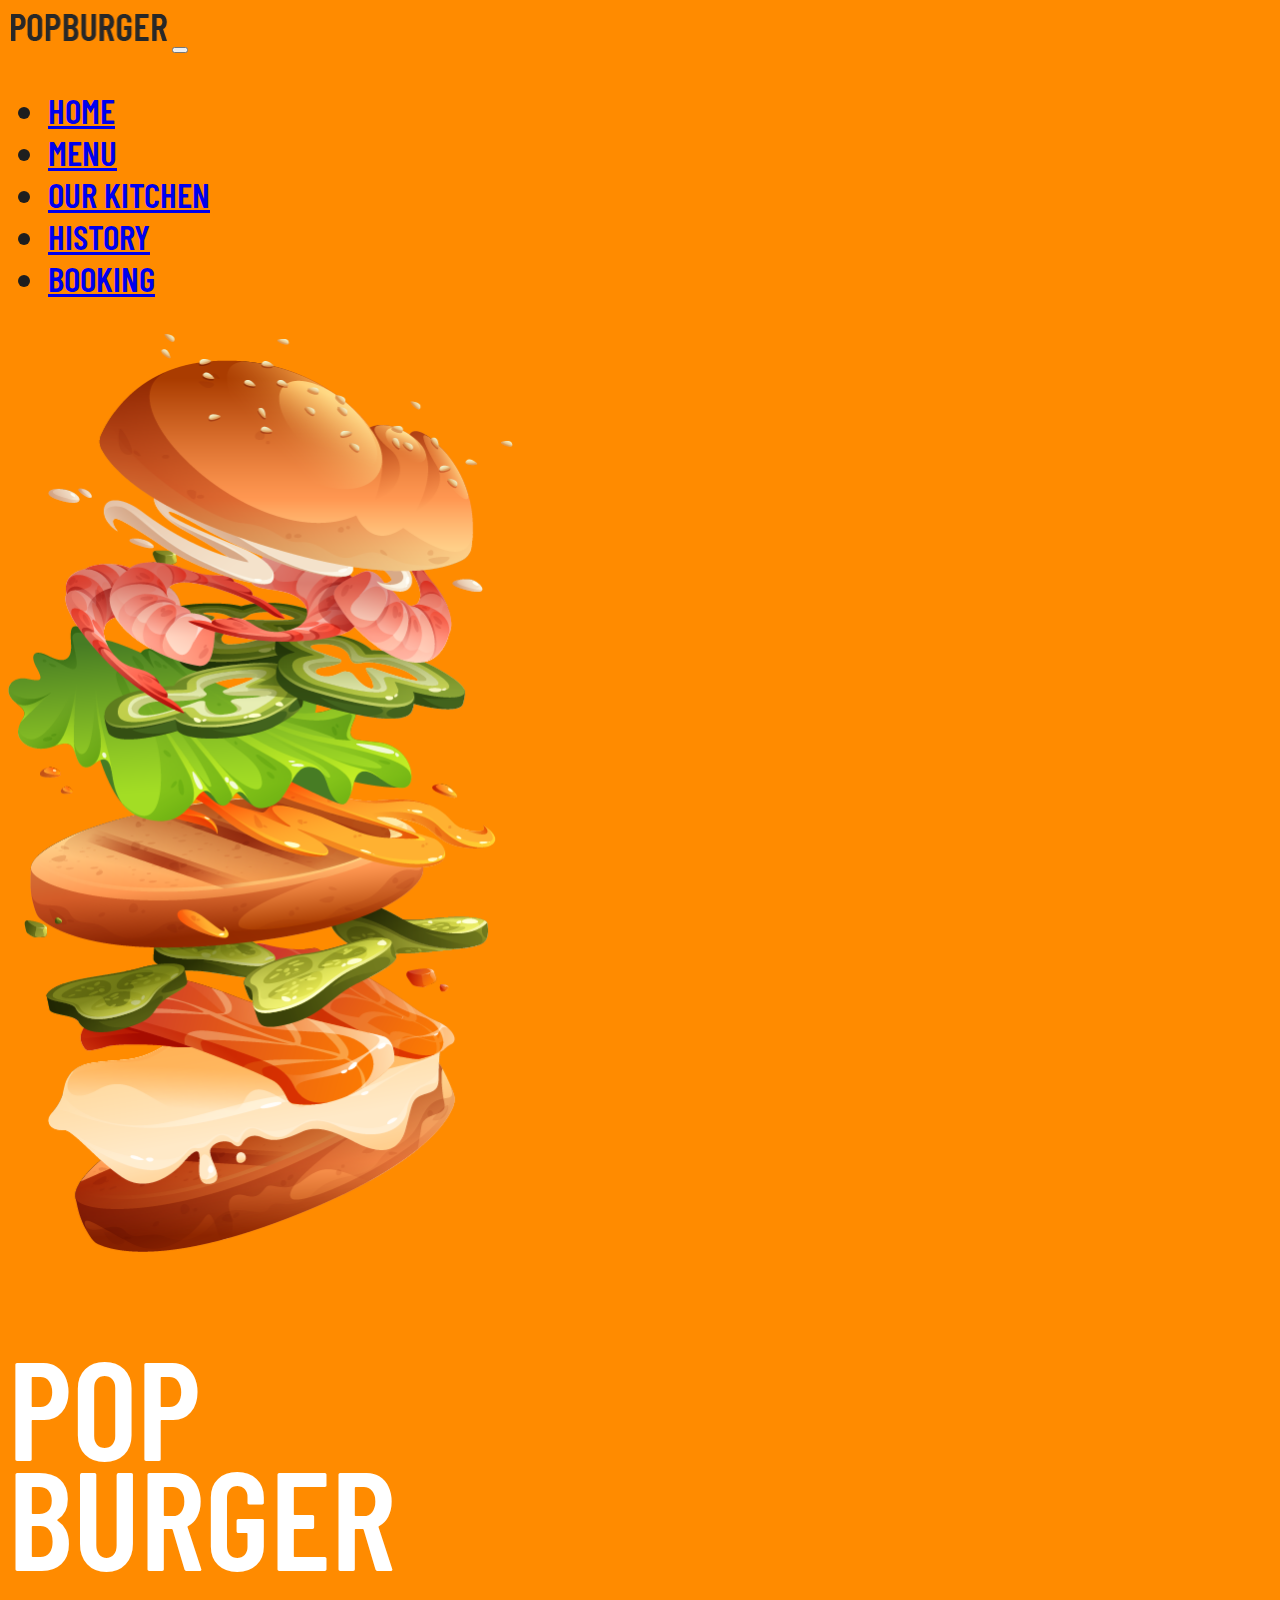
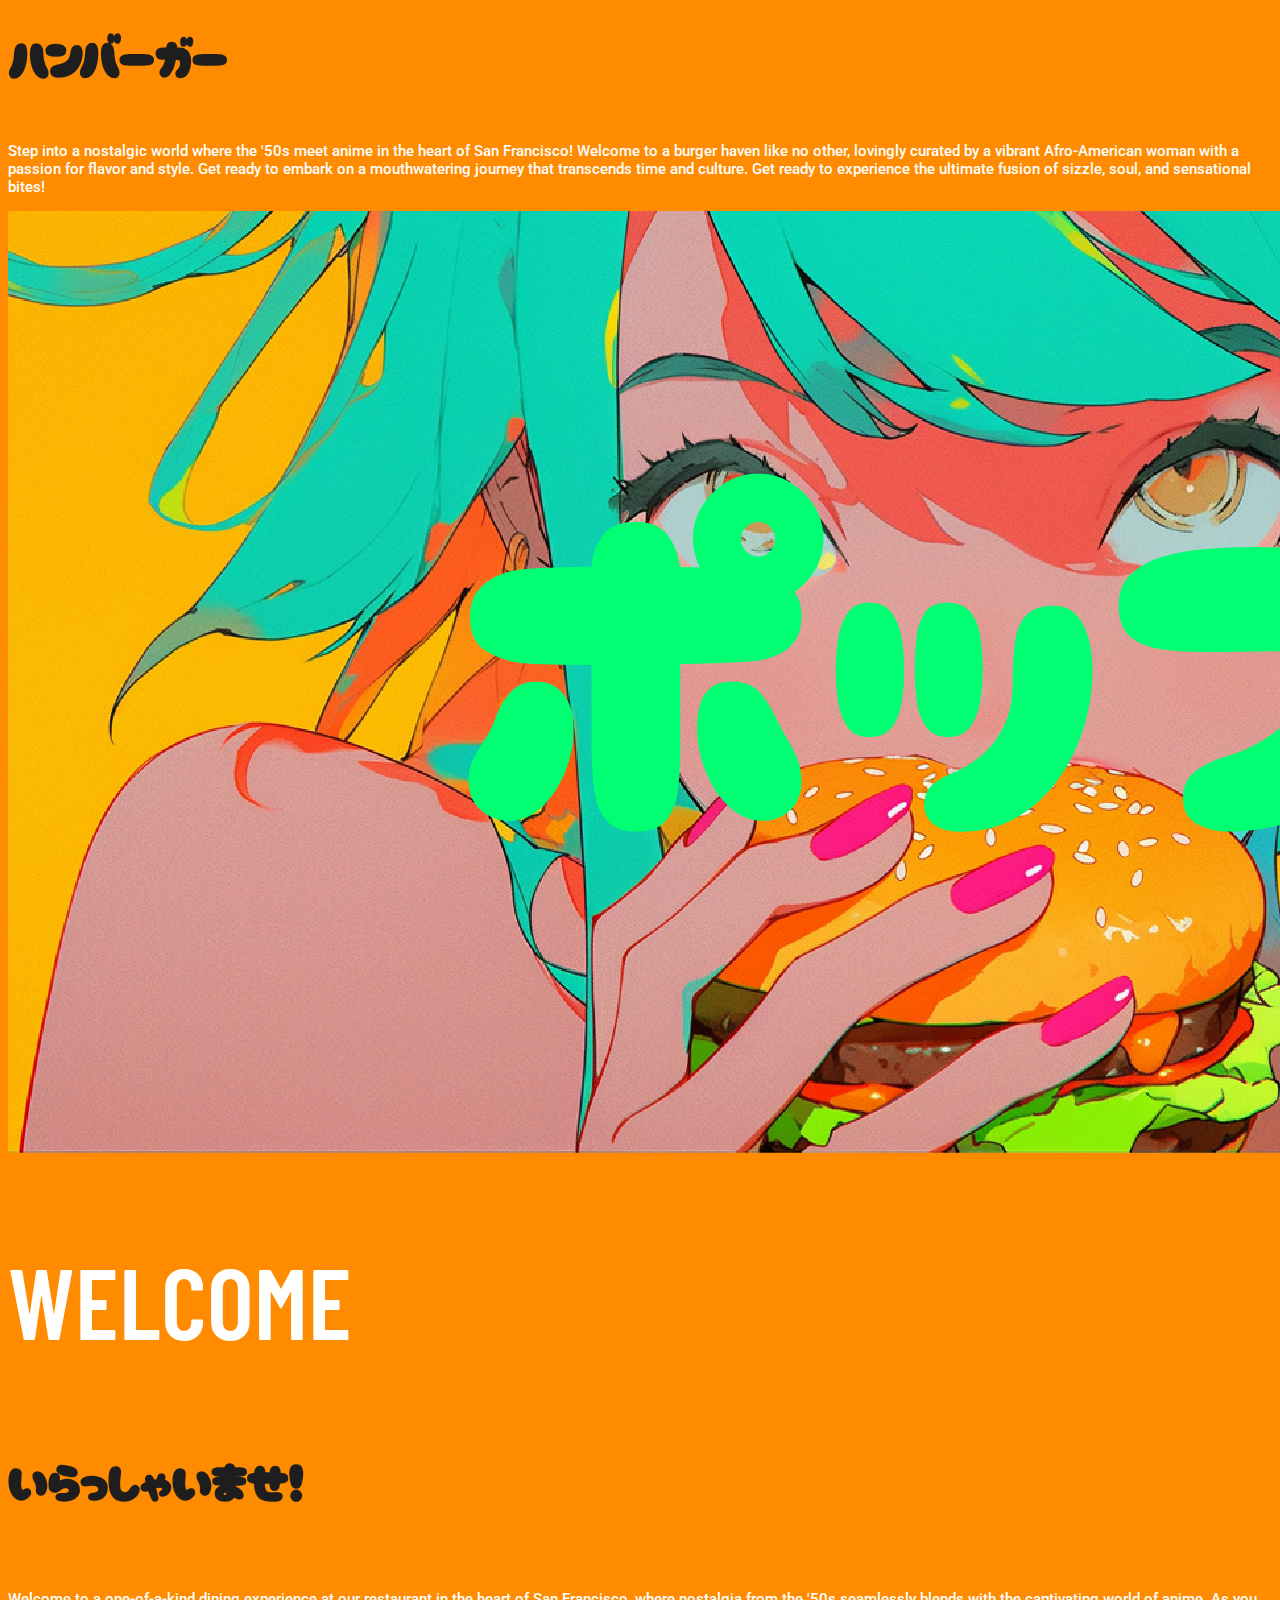
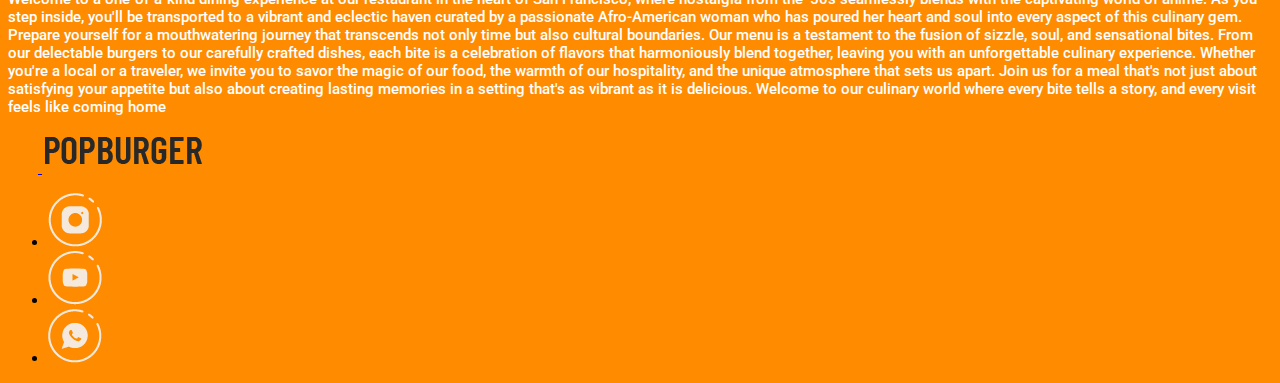
<file: index.html>
<!DOCTYPE html>
<html lang="en">
<head>
    <meta charset="UTF-8">
    <meta name="viewport" content="width=device-width, initial-scale=1.0">
    <title>POPBURGER</title>
    
    <!-- Link a CSS Bootstrap -->
    <link href="https://cdn.jsdelivr.net/npm/bootstrap@5.3.1/dist/css/bootstrap.min.css" rel="stylesheet" integrity="sha384-4bw+/aepP/YC94hEpVNVgiZdgIC5+VKNBQNGCHeKRQN+PtmoHDEXuppvnDJzQIu9" crossorigin="anonymous">
    
    <!-- Mi CSS -->
    <link rel="stylesheet" href="css/style.css">

    <!-- Meta Description -->
    <meta name="description" content="Welcome to the best burger restaurant experience ever with a touch of the fifties and japanese pop-culture">

    <!-- Meta Keywords, no se utilizan actualmente -->
    <meta name="keywords" content="burger, San Francisco, pop">


</head>
<body class="container-fluid">

    <!-- NavBar empieza aca -->
    <header class="navbar navbar-expand-lg">
        <div class="container-fluid ">
          <a class="navbar-brand" href="index.html"><img class="logo" src="img/logo.png" alt="Popburger logo"></a>

          <button class="navbar-toggler" type="button" data-bs-toggle="collapse" data-bs-target="#navbarNav" aria-controls="navbarNav" aria-expanded="false" aria-label="Toggle navigation">
            <span class="navbar-toggler-icon"></span>
          </button>

          <nav class="collapse navbar-collapse " id="navbarNav">
            <ul class="navbar-nav ms-auto fonts">
              <li class="nav-item">
                <a class="nav-link" aria-current="page" href="index.html">Home</a>
              </li>
              <li class="nav-item">
                <a class="nav-link" href="pages/menu.html">Menu</a>
              </li>
              <li class="nav-item">
                <a class="nav-link" href="pages/ourkitchen.html">Our Kitchen</a>
              </li>
              <li class="nav-item">
                <a class="nav-link" href="pages/history.html">History</a>
              </li>
              <li class="nav-item">
                <a class="nav-link" href="pages/booking.html">Booking</a>
              </li>
            </ul>
        </nav>
        </div>
    </header>
    <!-- NavBar termina aca -->

    <!-- Empieza el Hero -->
    <div class="b-example-divider"></div>
    <div class="container col-xxl-8 px-4 py-5">
      <div class="row flex-lg-row-reverse align-items-center g-5 py-5">
        <div class="col-10 col-sm-8 col-lg-6">
          <img src="img/burg.png" class="d-block mx-lg-auto img-fluid" alt="Illustration of a burger falling and displaying its ingredients as it comes apart" height="918" loading="lazy">
        </div>
        <div class="col-lg-6">
          <h1>POP<br>BURGER</h1>
          <h3>ハンバーガー</h3>
          <p>Step into a nostalgic world where the '50s meet anime in the heart of San Francisco! Welcome to a burger haven like no other, lovingly curated by a vibrant Afro-American woman with a passion for flavor and style. Get ready to embark on a mouthwatering journey that transcends time and culture. Get ready to experience the ultimate fusion of sizzle, soul, and sensational bites!</p>
          
        </div>
      </div>
    </div>
    <!-- Termina el hero -->

    <!-- Empieza Imagen decorativa -->
    <img src="img/hero.png" class="img-fluid w-100 mx-0 px-0" alt="Image of an anime-style girl eating a burger with the word 'pop' overlaid in Japanese">
    <!-- Termina Imagen decorativa -->

    <!-- Empieza Bienvenidos -->
    <div class="welcome row d-flex justify-content-center">
        <div class="col-xl-3 col-md-6 col-sm-12">
            <h2>Welcome</h2>
            <h3>いらっしゃいませ!</h3>
        </div>

        <div class="col-xl-5 col-md-6 col-sm-12">
            <p class="welcomeP">Welcome to a one-of-a-kind dining experience at our restaurant in the heart of San Francisco, where nostalgia from the '50s seamlessly blends with the captivating world of anime. As you step inside, you'll be transported to a vibrant and eclectic haven curated by a passionate Afro-American woman who has poured her heart and soul into every aspect of this culinary gem.              Prepare yourself for a mouthwatering journey that transcends not only time but also cultural boundaries. Our menu is a testament to the fusion of sizzle, soul, and sensational bites. From our delectable burgers to our carefully crafted dishes, each bite is a celebration of flavors that harmoniously blend together, leaving you with an unforgettable culinary experience.        
            Whether you're a local or a traveler, we invite you to savor the magic of our food, the warmth of our hospitality, and the unique atmosphere that sets us apart. Join us for a meal that's not just about satisfying your appetite but also about creating lasting memories in a setting that's as vibrant as it is delicious. Welcome to our culinary world where every bite tells a story, and every visit feels like coming home</p>
        </div>
    </div>


    <!-- Termina Bienvenidos -->

    <!-- Empieza Footer -->
    <div class="footer">
        <footer class="d-flex flex-wrap justify-content-between align-items-center py-3 my-4">
          <div class="col-md-4 d-flex align-items-center">
            <a href="/" class="mb-3 me-2 mb-md-0 text-body-secondary text-decoration-none lh-1">
              <svg class="bi" width="30" height="24"><use xlink:href="#bootstrap"/></svg>
            </a>
            <span class="mb-3 mb-md-0 text-body-secondary"><img src="img/logo.png" alt="Popburger logo"></span>
          </div>
      
          <ul class="nav col-md-4 justify-content-end list-unstyled d-flex">

            <li class="ms-3"><a href="https://www.instagram.com/"><img src="img/igicon.png" alt="Instagram icon"></a></li>

            <li class="ms-3"><a href="https://www.youtube.com/?hl=Es-419"><img src="img/yticon.png" alt="YouTube icon"></a></li>

            <li class="ms-3"><a href="https://www.whatsapp.com/?lang=es_LA"><img src="img/waicon.png" alt="Whatsapp icon"></a></li>



          </ul>
        </footer>
      </div>
    <!-- Temina Footer -->
    
    <!--Aca se agrega el Java Script  -->
    <script src="https://cdn.jsdelivr.net/npm/bootstrap@5.3.1/dist/js/bootstrap.bundle.min.js" integrity="sha384-HwwvtgBNo3bZJJLYd8oVXjrBZt8cqVSpeBNS5n7C8IVInixGAoxmnlMuBnhbgrkm" crossorigin="anonymous"></script>
</body>
</html>
</file>
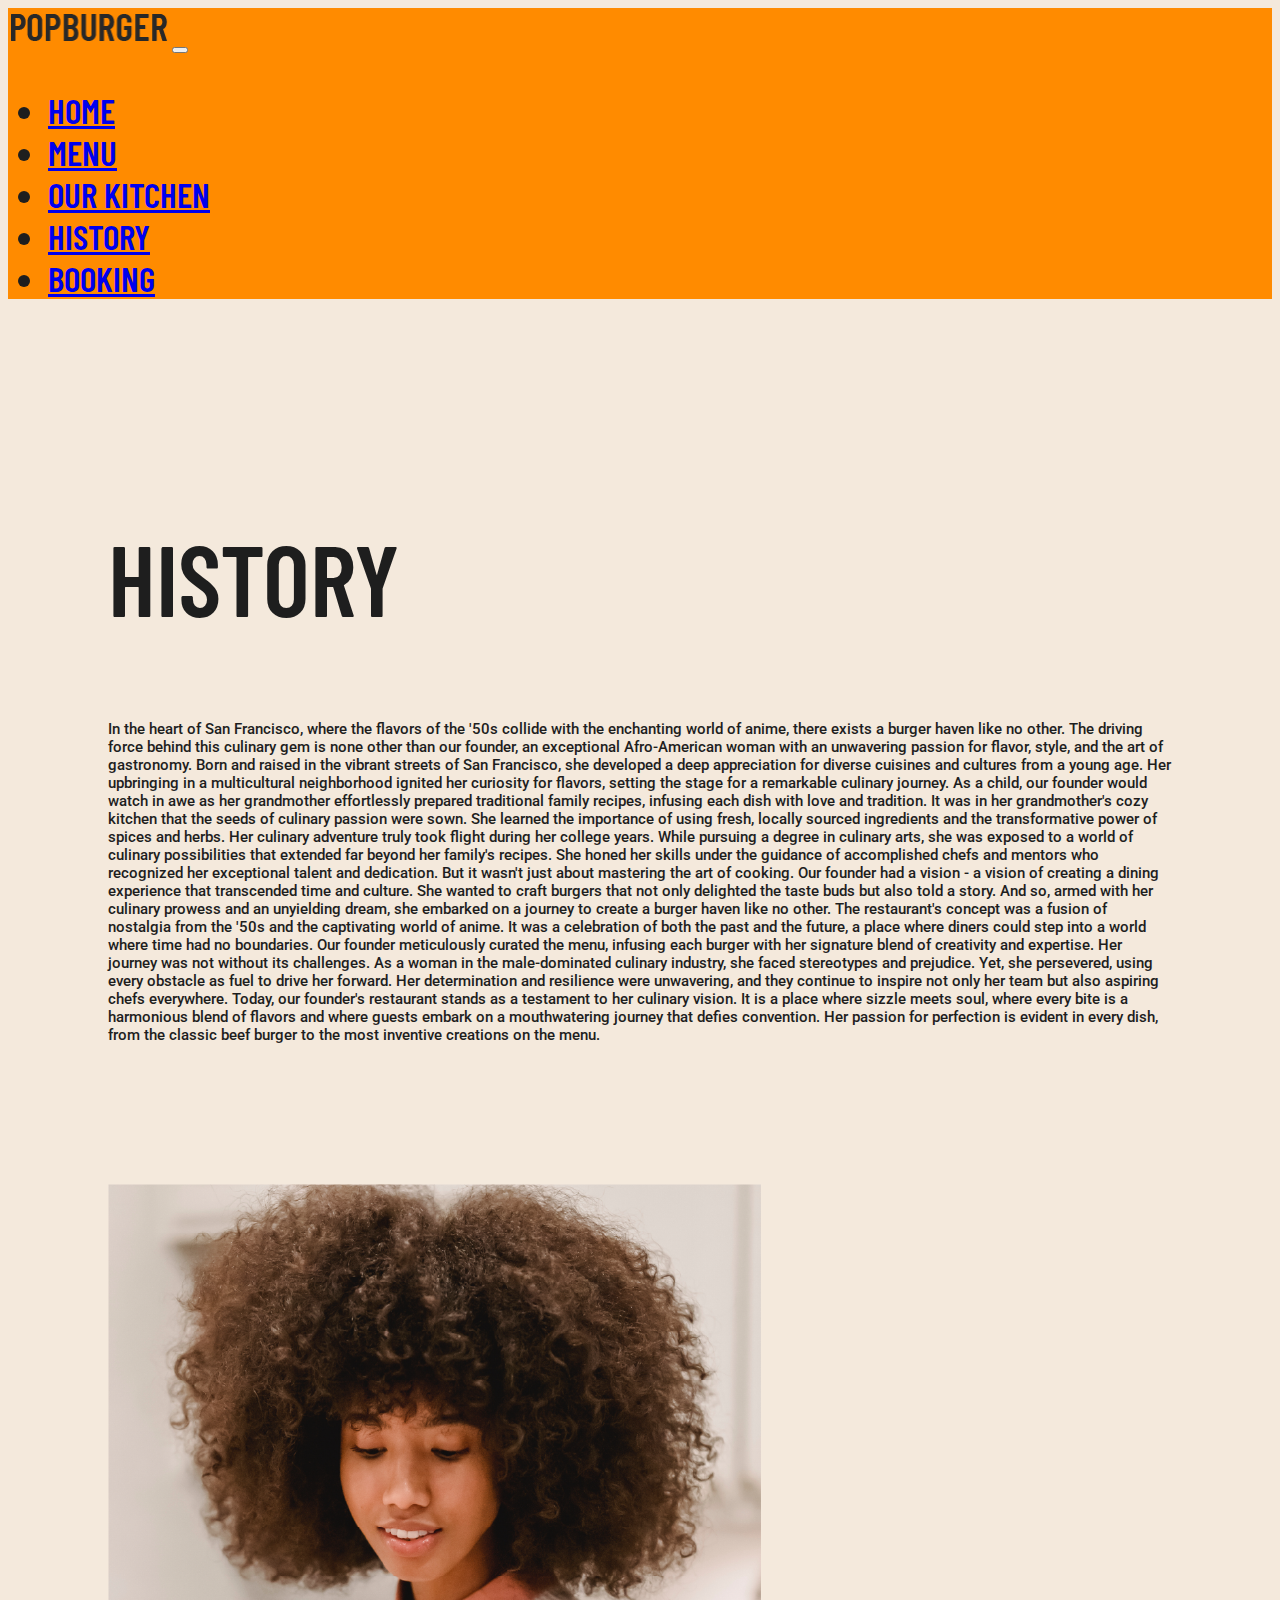
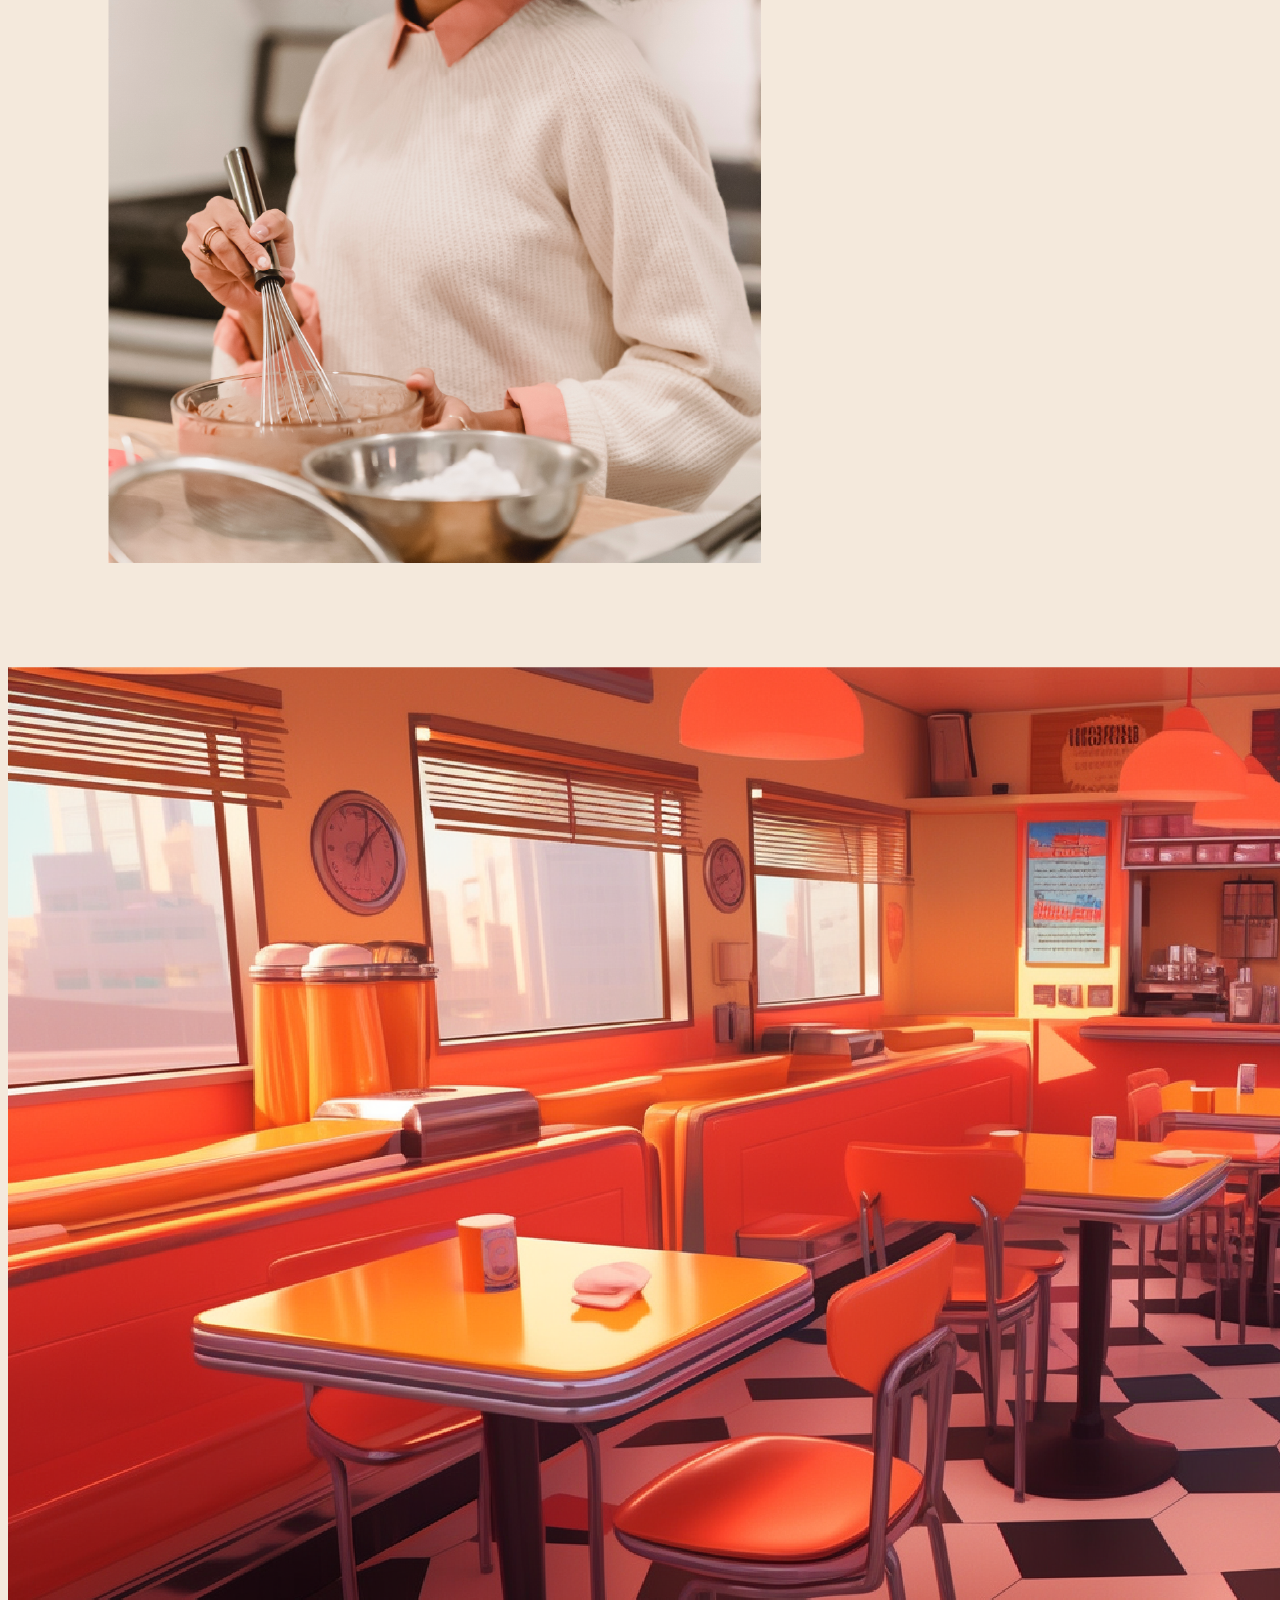
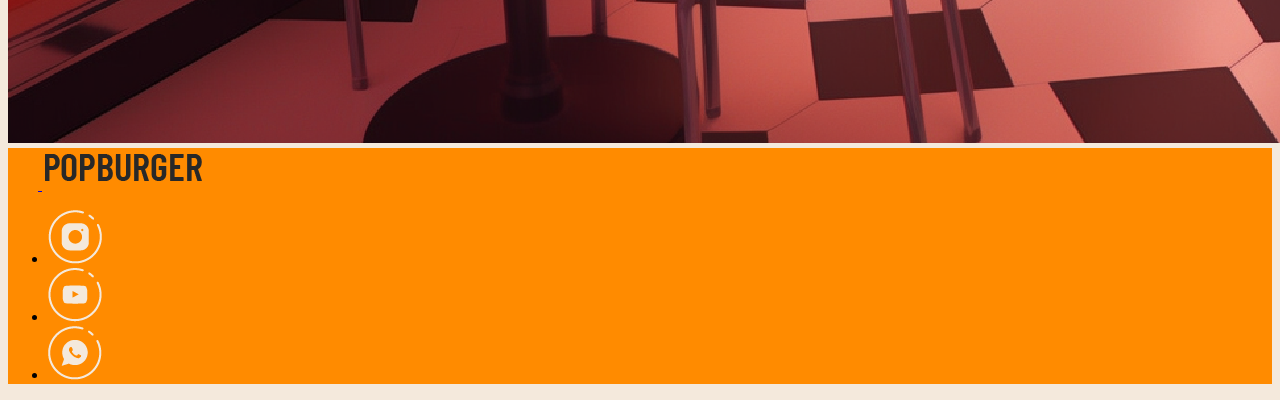
<file: pages/history.html>
<!DOCTYPE html>
<html lang="en">
<head>
    <meta charset="UTF-8">
    <meta name="viewport" content="width=device-width, initial-scale=1.0">
    <title>POPBURGER - Our Kitchen</title>
    
    <!-- Link a CSS Bootstrap -->
    <link href="https://cdn.jsdelivr.net/npm/bootstrap@5.3.1/dist/css/bootstrap.min.css" rel="stylesheet" integrity="sha384-4bw+/aepP/YC94hEpVNVgiZdgIC5+VKNBQNGCHeKRQN+PtmoHDEXuppvnDJzQIu9" crossorigin="anonymous">
    
    <!-- Mi CSS -->
    <link rel="stylesheet" href="../css/style.css">

    <!-- Meta Description -->
    <meta name="description" content="Welcome to the best burger restaurant experience ever with a touch of the fifties and japanese pop-culture">

    <!-- Meta Keywords, no se utilizan actualmente -->
    <meta name="keywords" content="burger, San Francisco, pop">


</head>
<body class="container-fluid ourKitchen">

    <!-- NavBar empieza aca -->
    <header class="navbar navbar-expand-lg">
        <div class="container-fluid ">
          <a class="navbar-brand" href="../index.html"><img class="logo" src="../img/logo.png" alt="Popburger logo"></a>

          <button class="navbar-toggler" type="button" data-bs-toggle="collapse" data-bs-target="#navbarNav" aria-controls="navbarNav" aria-expanded="false" aria-label="Toggle navigation">
            <span class="navbar-toggler-icon"></span>
          </button>

          <nav class="collapse navbar-collapse " id="navbarNav">
            <ul class="navbar-nav ms-auto fonts">
              <li class="nav-item">
                <a class="nav-link" href="../index.html">Home</a>
              </li>
              <li class="nav-item">
                <a class="nav-link" href="menu.html">Menu</a>
              </li>
              <li class="nav-item">
                <a class="nav-link" href="ourkitchen.html">Our Kitchen</a>
              </li>
              <li class="nav-item">
                <a class="nav-link" href="history.html">History</a>
              </li>
              <li class="nav-item">
                <a class="nav-link" href="booking.html">Booking</a>
              </li>
            </ul>
        </nav>
        </div>
    </header>
    <!-- NavBar termina aca -->

    <!-- Empiezan columnas de texto e iamgen-->
    <div class="container descriptionKitchen">
        <div class="row">
          <div class="col-md-6">
            <h2 class="hHistory">HISTORY</h2>
            <p class="pKitchen">
              In the heart of San Francisco, where the flavors of the '50s collide with the enchanting world of anime, there exists a burger haven like no other. The driving force behind this culinary gem is none other than our founder, an exceptional Afro-American woman with an unwavering passion for flavor, style, and the art of gastronomy.

              Born and raised in the vibrant streets of San Francisco, she developed a deep appreciation for diverse cuisines and cultures from a young age. Her upbringing in a multicultural neighborhood ignited her curiosity for flavors, setting the stage for a remarkable culinary journey.
              
              As a child, our founder would watch in awe as her grandmother effortlessly prepared traditional family recipes, infusing each dish with love and tradition. It was in her grandmother's cozy kitchen that the seeds of culinary passion were sown. She learned the importance of using fresh, locally sourced ingredients and the transformative power of spices and herbs.
              
              Her culinary adventure truly took flight during her college years. While pursuing a degree in culinary arts, she was exposed to a world of culinary possibilities that extended far beyond her family's recipes. She honed her skills under the guidance of accomplished chefs and mentors who recognized her exceptional talent and dedication.
              
              But it wasn't just about mastering the art of cooking. Our founder had a vision - a vision of creating a dining experience that transcended time and culture. She wanted to craft burgers that not only delighted the taste buds but also told a story. And so, armed with her culinary prowess and an unyielding dream, she embarked on a journey to create a burger haven like no other.
              
              The restaurant's concept was a fusion of nostalgia from the '50s and the captivating world of anime. It was a celebration of both the past and the future, a place where diners could step into a world where time had no boundaries. Our founder meticulously curated the menu, infusing each burger with her signature blend of creativity and expertise.
              
              Her journey was not without its challenges. As a woman in the male-dominated culinary industry, she faced stereotypes and prejudice. Yet, she persevered, using every obstacle as fuel to drive her forward. Her determination and resilience were unwavering, and they continue to inspire not only her team but also aspiring chefs everywhere.
              
              Today, our founder's restaurant stands as a testament to her culinary vision. It is a place where sizzle meets soul, where every bite is a harmonious blend of flavors and where guests embark on a mouthwatering journey that defies convention. Her passion for perfection is evident in every dish, from the classic beef burger to the most inventive creations on the menu.
            </p>
          </div>
          <div class="col-md-6">
            <img src="../img/cook.png" class="img-fluid w-100 mx-0 px-0 cook" alt="Photo of the African-American founder of Pop Burger cooking.">
          </div>
        </div>
      </div>
    <!-- terminan columanas de texto e imagen-->

        <!-- Empieza Imagen dinner -->
            <img src="../img/dinner.png" class="img-fluid w-100 mx-0 px-0" alt="Illustration of the restaurant's interior in 1950s style.">            
        <!-- Termina Imagen dinner -->


    <!-- Empieza Footer -->
    <div class="footer">
        <footer class="d-flex flex-wrap justify-content-between align-items-center py-3 my-4">
          <div class="col-md-4 d-flex align-items-center">
            <a href="/" class="mb-3 me-2 mb-md-0 text-body-secondary text-decoration-none lh-1">
              <svg class="bi" width="30" height="24"><use xlink:href="#bootstrap"/></svg>
            </a>
            <span class="mb-3 mb-md-0 text-body-secondary"><img src="../img/logo.png" alt="Popburger logo"></span>
          </div>
      
          <ul class="nav col-md-4 justify-content-end list-unstyled d-flex">

            <li class="ms-3"><a href="https://www.instagram.com/"><img src="../img/igicon.png" alt="Instagram icon"></a></li>

            <li class="ms-3"><a href="https://www.youtube.com/?hl=Es-419"><img src="../img/yticon.png" alt="YouTube icon"></a></li>

            <li class="ms-3"><a href="https://www.whatsapp.com/?lang=es_LA"><img src="../img/waicon.png" alt="WhatsApp icon"></a></li>



          </ul>
        </footer>
      </div>

    <!-- Temina Footer -->
    
    <!--Aca se agrega el Java Script  -->
    <script src="https://cdn.jsdelivr.net/npm/bootstrap@5.3.1/dist/js/bootstrap.bundle.min.js" integrity="sha384-HwwvtgBNo3bZJJLYd8oVXjrBZt8cqVSpeBNS5n7C8IVInixGAoxmnlMuBnhbgrkm" crossorigin="anonymous"></script>
</body>
</html>
</file>
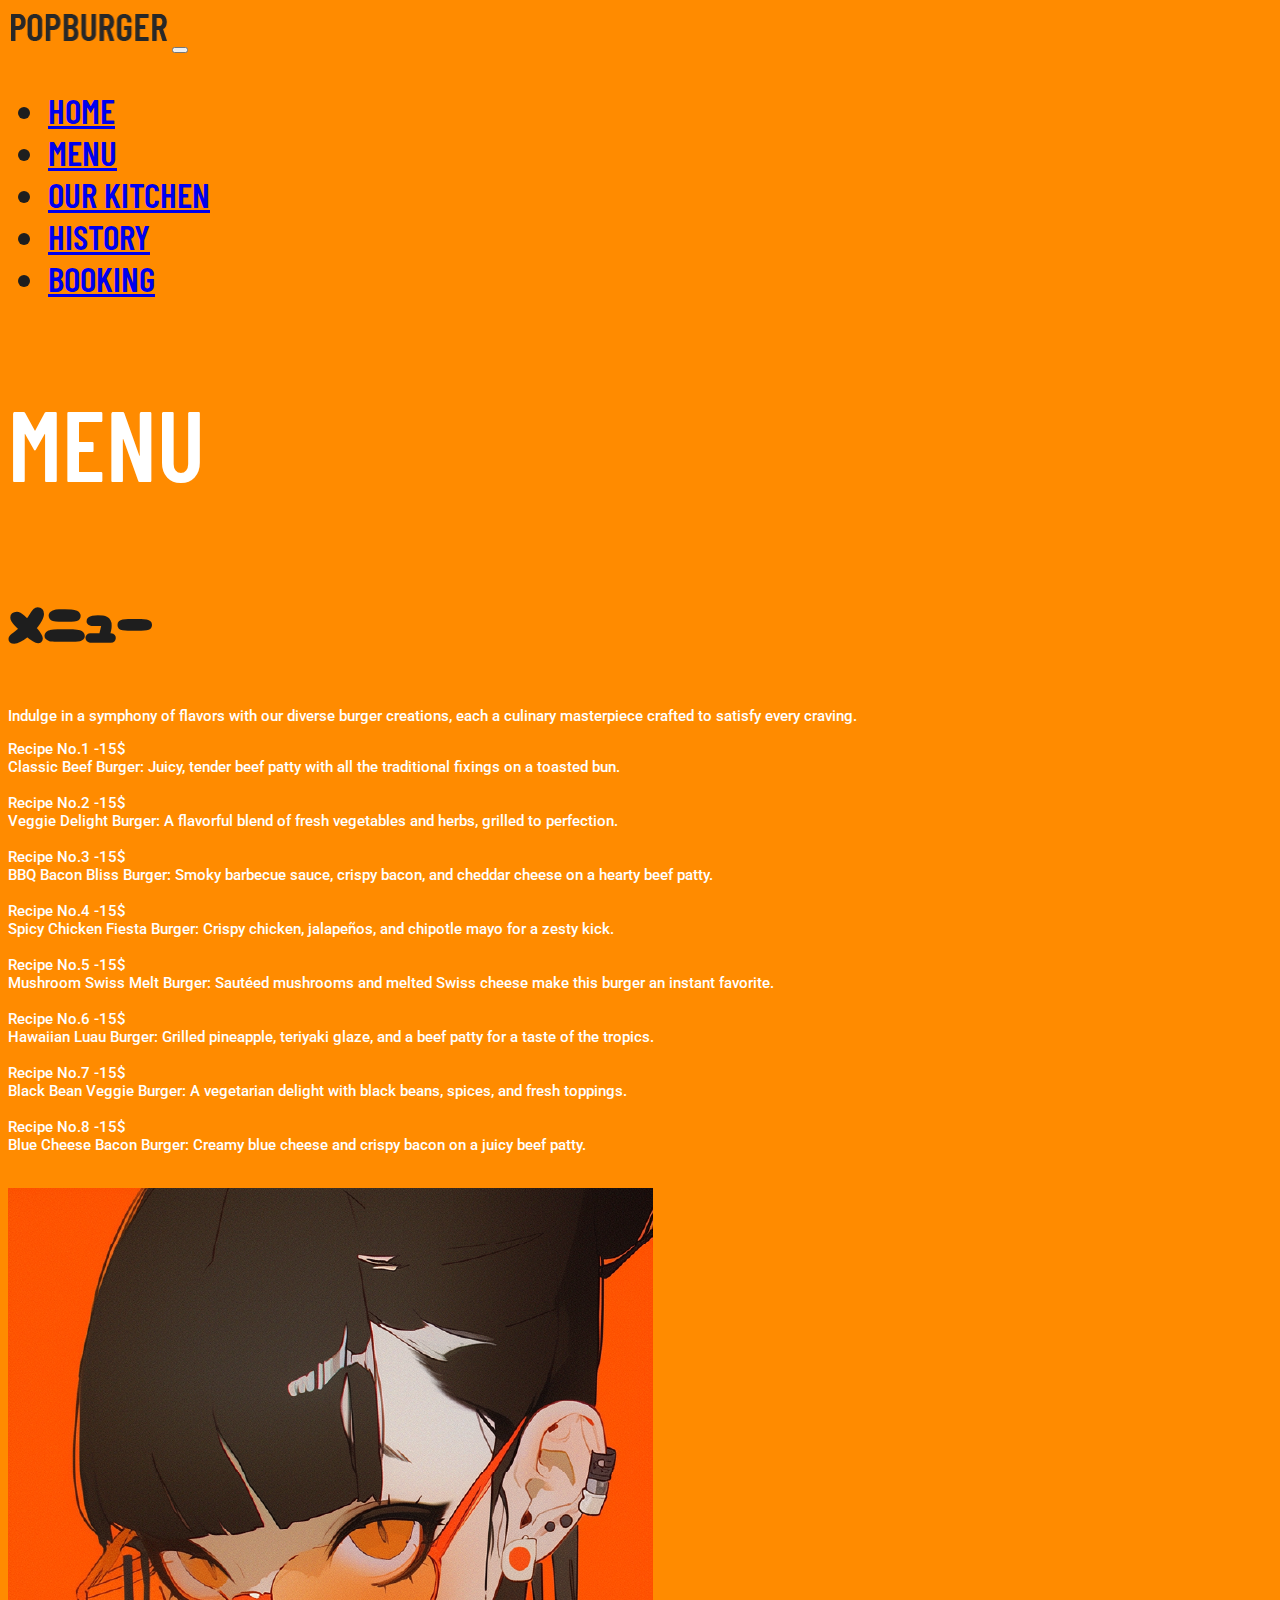
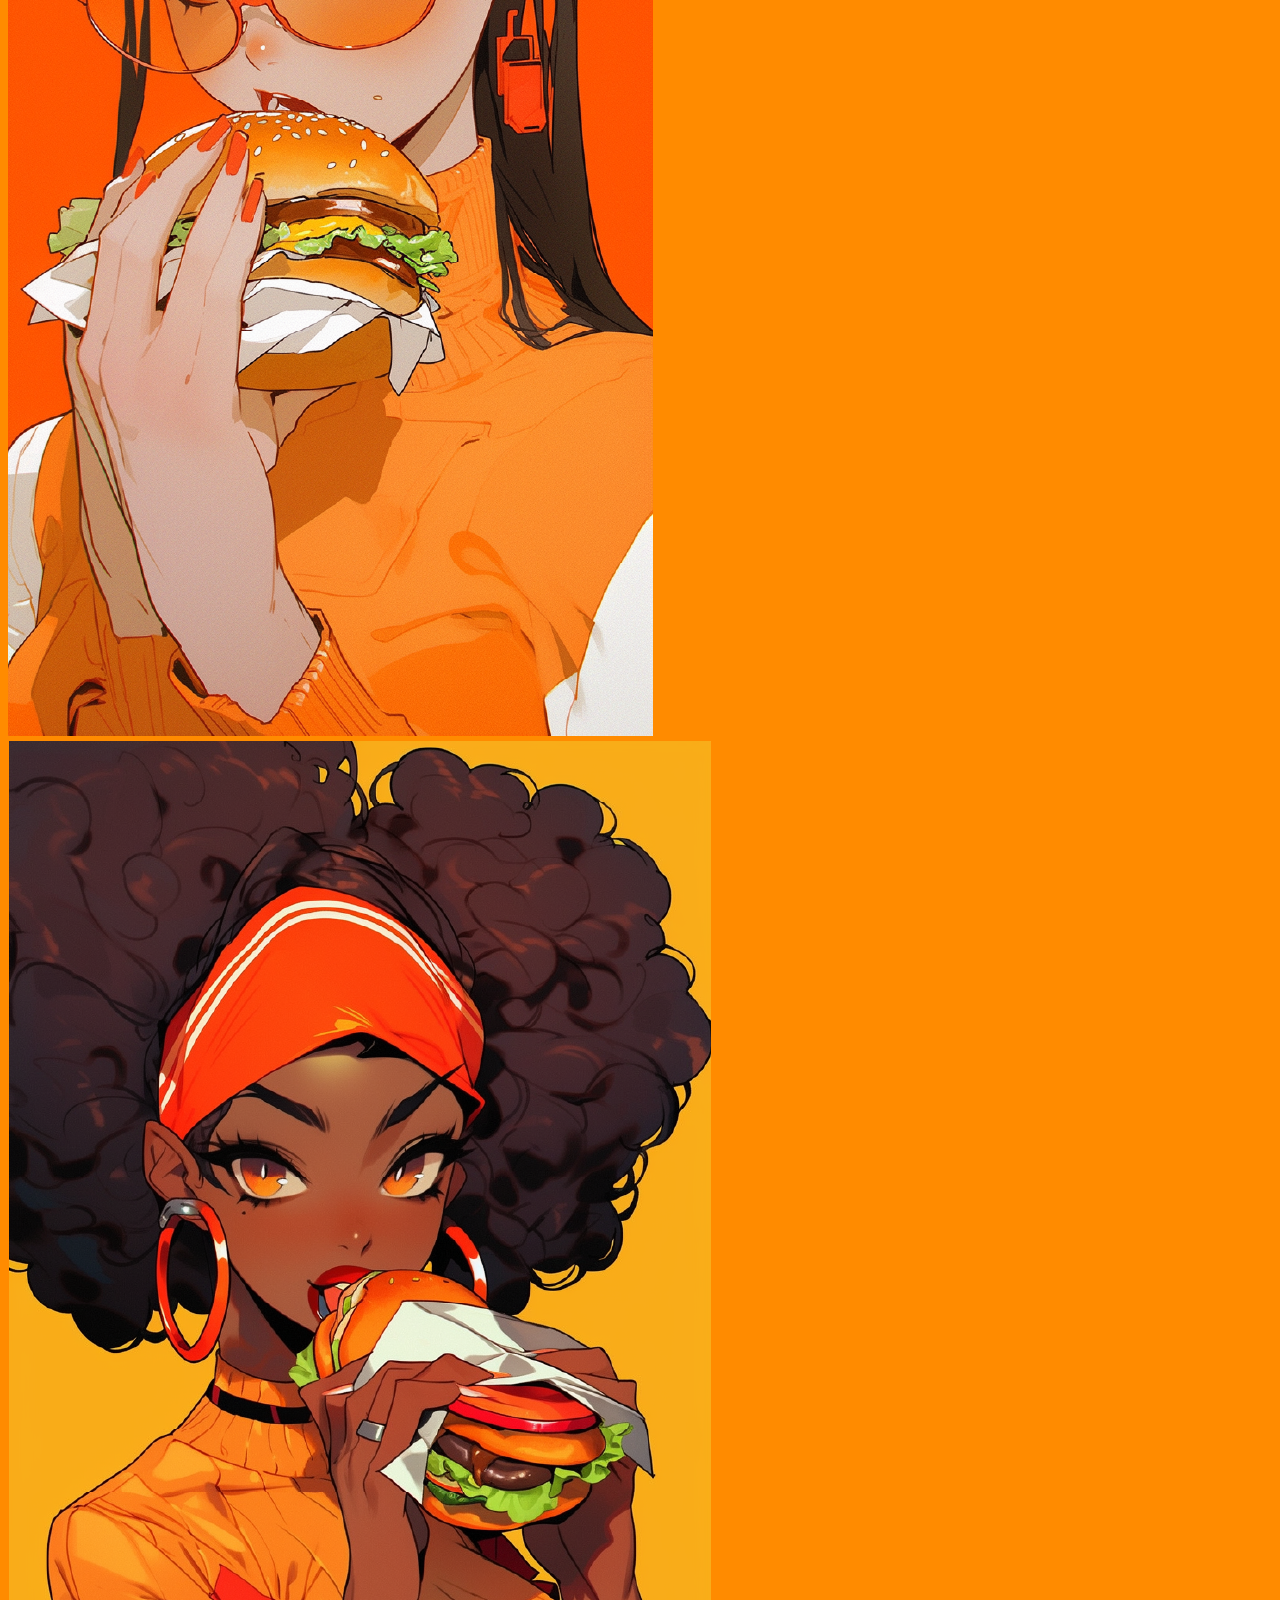
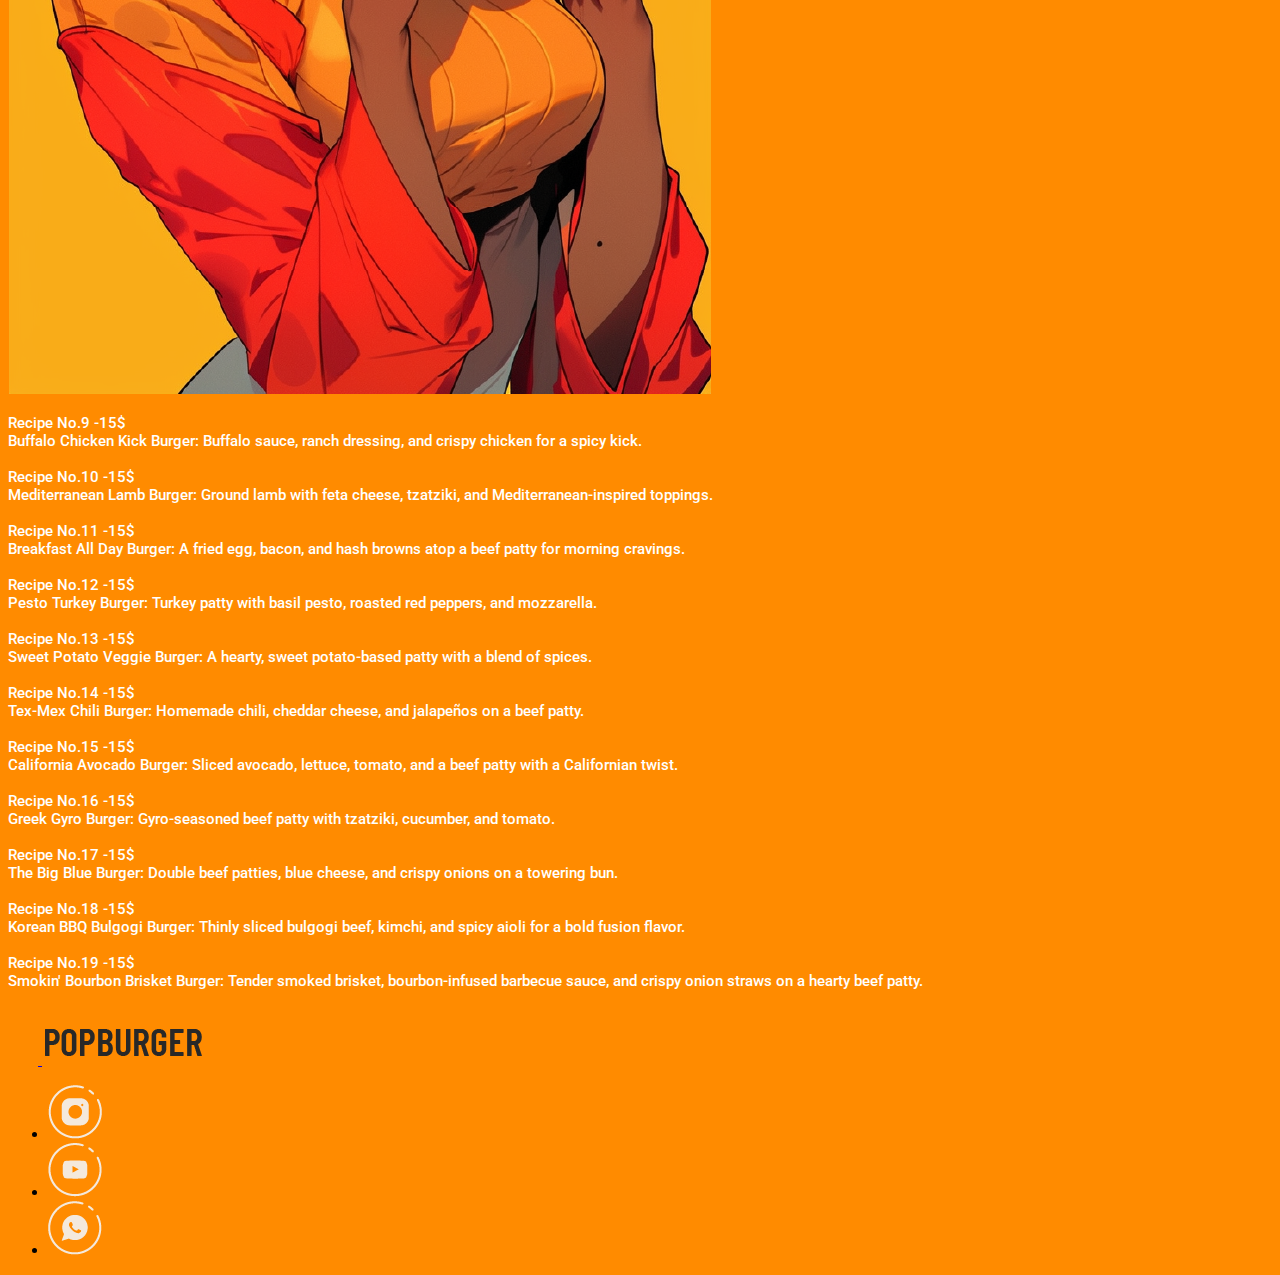
<file: pages/menu.html>
<!DOCTYPE html>
<html lang="en">
<head>
    <meta charset="UTF-8">
    <meta name="viewport" content="width=device-width, initial-scale=1.0">
    <title>POPBURGER - Menu</title>
    
    <!-- Link a CSS Bootstrap -->
    <link href="https://cdn.jsdelivr.net/npm/bootstrap@5.3.1/dist/css/bootstrap.min.css" rel="stylesheet" integrity="sha384-4bw+/aepP/YC94hEpVNVgiZdgIC5+VKNBQNGCHeKRQN+PtmoHDEXuppvnDJzQIu9" crossorigin="anonymous">
    
    <!-- Mi CSS -->
    <link rel="stylesheet" href="../css/style.css">

    <!-- Meta Description -->
    <meta name="description" content="Welcome to the best burger restaurant experience ever with a touch of the fifties and japanese pop-culture">

    <!-- Meta Keywords, no se utilizan actualmente -->
    <meta name="keywords" content="burger, San Francisco, pop">


</head>
<body class="container-fluid">

    <!-- NavBar empieza aca -->
    <header class="navbar navbar-expand-lg">
        <div class="container-fluid ">
          <a class="navbar-brand" href="../index.html"><img class="logo" src="../img/logo.png" alt="Popburger logo"></a>

          <button class="navbar-toggler" type="button" data-bs-toggle="collapse" data-bs-target="#navbarNav" aria-controls="navbarNav" aria-expanded="false" aria-label="Toggle navigation">
            <span class="navbar-toggler-icon"></span>
          </button>

          <nav class="collapse navbar-collapse " id="navbarNav">
            <ul class="navbar-nav ms-auto fonts">
              <li class="nav-item">
                <a class="nav-link" href="../index.html">Home</a>
              </li>
              <li class="nav-item">
                <a class="nav-link" href="menu.html">Menu</a>
              </li>
              <li class="nav-item">
                <a class="nav-link" href="ourkitchen.html">Our Kitchen</a>
              </li>
              <li class="nav-item">
                <a class="nav-link" href="history.html">History</a>
              </li>
              <li class="nav-item">
                <a class="nav-link" href="booking.html">Booking</a>
              </li>
            </ul>
        </nav>
        </div>
    </header>
    <!-- NavBar termina aca -->

<!-- Empeiza Menu e imagen -->
<div class="container">
    <div class="row">
      <div class="col-md-6">
        <h2>MENU</h2>
        <h3>メニュー</h3>
        <p>Indulge in a symphony of flavors with our diverse burger creations, each a culinary masterpiece crafted to satisfy every craving.</p>
        <p>
            Recipe No.1 -15$ <br>
            Classic Beef Burger: Juicy, tender beef patty with all the traditional fixings on a toasted bun.<br><br>
            
            Recipe No.2 -15$ <br>
            Veggie Delight Burger: A flavorful blend of fresh vegetables and herbs, grilled to perfection.<br><br>
            
            Recipe No.3 -15$ <br>
            BBQ Bacon Bliss Burger: Smoky barbecue sauce, crispy bacon, and cheddar cheese on a hearty beef patty.<br><br>
            
            Recipe No.4 -15$ <br>
            Spicy Chicken Fiesta Burger: Crispy chicken, jalapeños, and chipotle mayo for a zesty kick.<br><br>

            Recipe No.5 -15$ <br>
            Mushroom Swiss Melt Burger: Sautéed mushrooms and melted Swiss cheese make this burger an instant favorite.<br><br>
            
            Recipe No.6 -15$ <br>
            Hawaiian Luau Burger: Grilled pineapple, teriyaki glaze, and a beef patty for a taste of the tropics.<br><br>
            
            Recipe No.7 -15$ <br>
            Black Bean Veggie Burger: A vegetarian delight with black beans, spices, and fresh toppings.<br><br>
            
            Recipe No.8 -15$ <br>
            Blue Cheese Bacon Burger: Creamy blue cheese and crispy bacon on a juicy beef patty.<br><br>

        </p>
      </div>
      <div class="col-md-6">
        <img src="../img/menuizq.png" class="img-fluid w-100 mx-0 px-0" alt="Anime-style illustration of a woman eating a hamburger.">
      </div>
    </div>
  </div>


  <div class="container">
    <div class="row">
    
        <div class="col-md-6">
            <img src="../img/menuder.png" class="img-fluid w-100 mx-0 px-0" alt="Anime-style illustration of an Afro-American woman eating a hamburger.">
          </div>
      
      
        <div class="col-md-6">
        <p>Recipe No.9 -15$ <br>
            Buffalo Chicken Kick Burger: Buffalo sauce, ranch dressing, and crispy chicken for a spicy kick.<br><br>
            
            Recipe No.10 -15$ <br>
            Mediterranean Lamb Burger: Ground lamb with feta cheese, tzatziki, and Mediterranean-inspired toppings.<br><br>
            
            Recipe No.11 -15$ <br>
            Breakfast All Day Burger: A fried egg, bacon, and hash browns atop a beef patty for morning cravings.<br><br>
            
            Recipe No.12 -15$ <br>
            Pesto Turkey Burger: Turkey patty with basil pesto, roasted red peppers, and mozzarella.<br><br>

            Recipe No.13 -15$ <br>
            Sweet Potato Veggie Burger: A hearty, sweet potato-based patty with a blend of spices.<br><br>
            
            Recipe No.14 -15$ <br>
            Tex-Mex Chili Burger: Homemade chili, cheddar cheese, and jalapeños on a beef patty.<br><br>
            
            Recipe No.15 -15$ <br>
            California Avocado Burger: Sliced avocado, lettuce, tomato, and a beef patty with a Californian twist.<br><br>
            
            Recipe No.16 -15$ <br>
            Greek Gyro Burger: Gyro-seasoned beef patty with tzatziki, cucumber, and tomato.<br><br>

            Recipe No.17 -15$ <br>
            The Big Blue Burger: Double beef patties, blue cheese, and crispy onions on a towering bun.<br><br>

            Recipe No.18 -15$ <br>
            Korean BBQ Bulgogi Burger: Thinly sliced bulgogi beef, kimchi, and spicy aioli for a bold fusion flavor.<br><br>

            Recipe No.19 -15$ <br>
            Smokin' Bourbon Brisket Burger: Tender smoked brisket, bourbon-infused barbecue sauce, and crispy onion straws on a hearty beef patty.<br><br>

        </p>
      </div>
      
    </div>
  </div>
<!-- Termina Menu e iamgen -->


    <!-- Empieza Footer -->
    <div class="footer">
        <footer class="d-flex flex-wrap justify-content-between align-items-center py-3 my-4">
          <div class="col-md-4 d-flex align-items-center">
            <a href="/" class="mb-3 me-2 mb-md-0 text-body-secondary text-decoration-none lh-1">
              <svg class="bi" width="30" height="24"><use xlink:href="#bootstrap"/></svg>
            </a>
            <span class="mb-3 mb-md-0 text-body-secondary"><img src="../img/logo.png" alt="Popburger logo"></span>
          </div>
      
          <ul class="nav col-md-4 justify-content-end list-unstyled d-flex">

            <li class="ms-3"><a href="https://www.instagram.com/"><img src="../img/igicon.png" alt="Instagram icon"></a></li>

            <li class="ms-3"><a href="https://www.youtube.com/?hl=Es-419"><img src="../img/yticon.png" alt="YouTube icon"></a></li>

            <li class="ms-3"><a href="https://www.whatsapp.com/?lang=es_LA"><img src="../img/waicon.png" alt="WhatsApp icon"></a></li>



          </ul>
        </footer>
      </div>

    <!-- Temina Footer -->
    
    <!--Aca se agrega el Java Script  -->
    <script src="https://cdn.jsdelivr.net/npm/bootstrap@5.3.1/dist/js/bootstrap.bundle.min.js" integrity="sha384-HwwvtgBNo3bZJJLYd8oVXjrBZt8cqVSpeBNS5n7C8IVInixGAoxmnlMuBnhbgrkm" crossorigin="anonymous"></script>
</body>
</html>
</file>
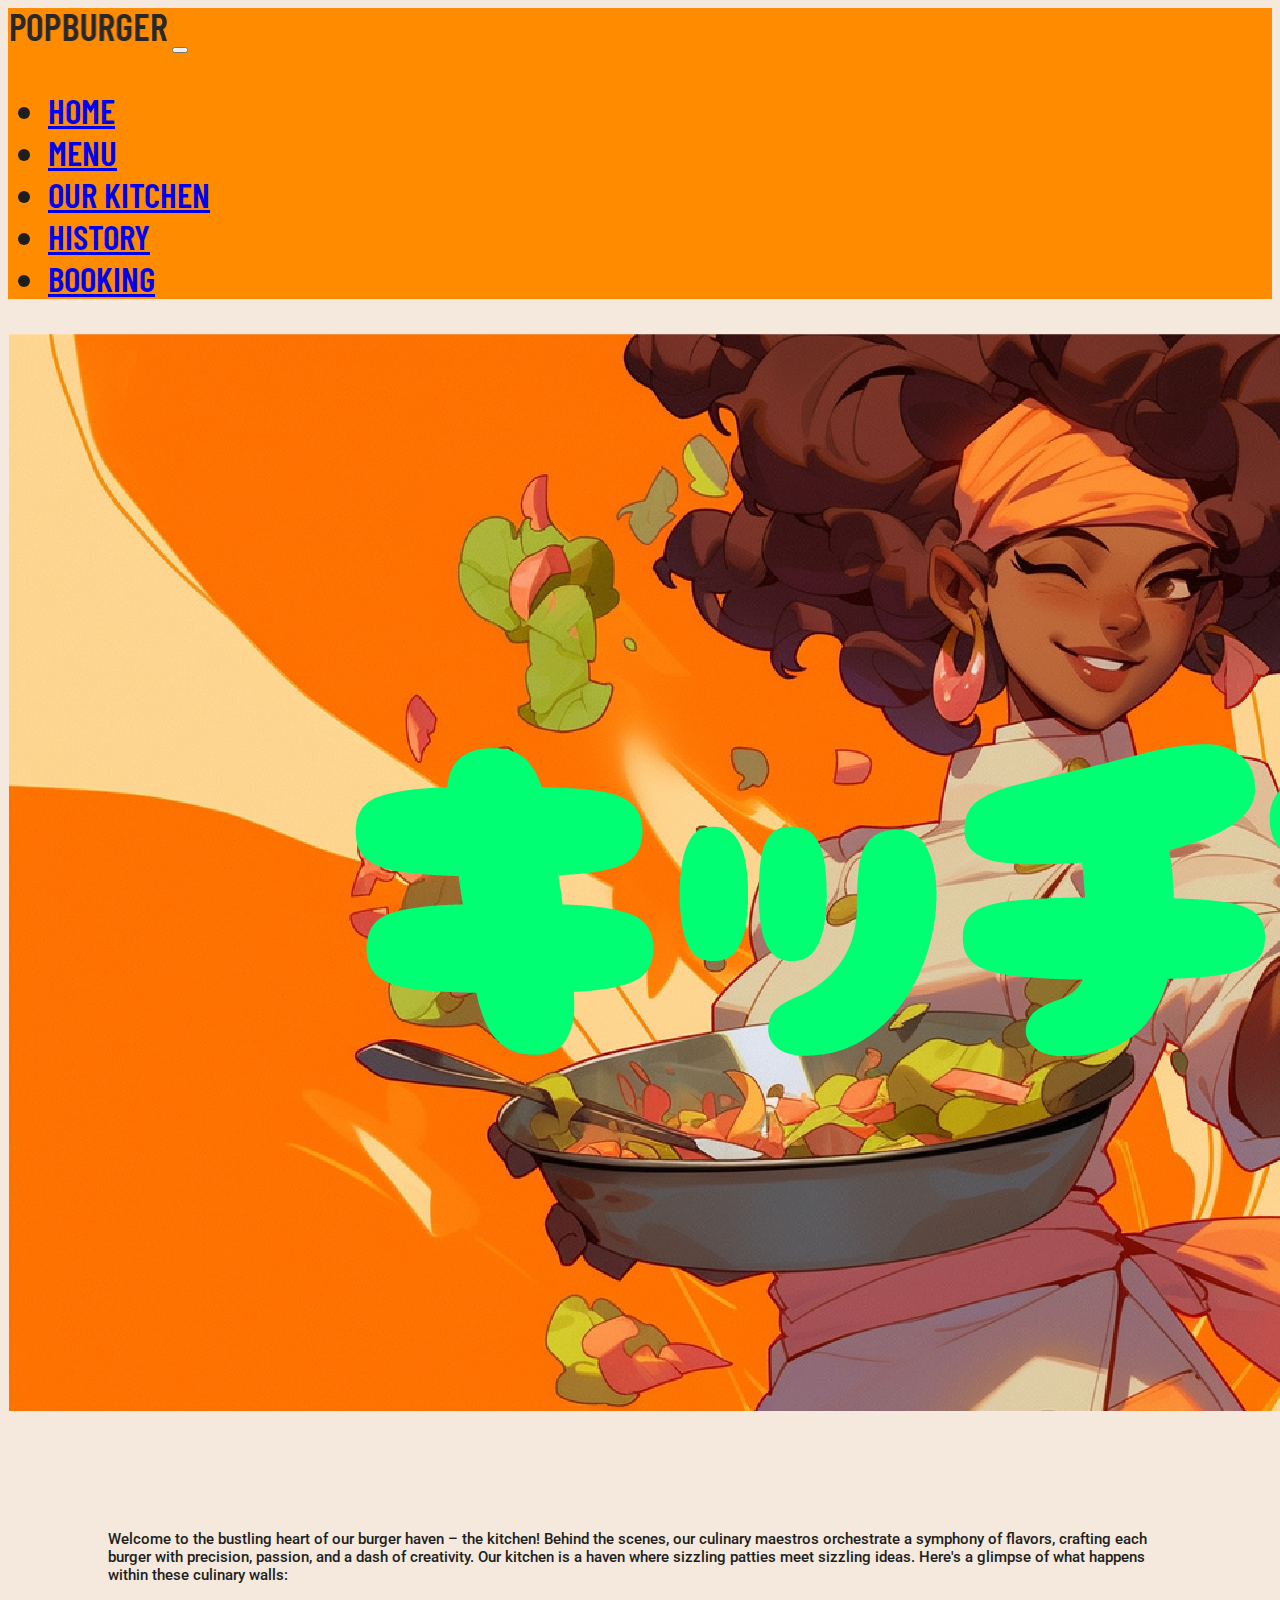
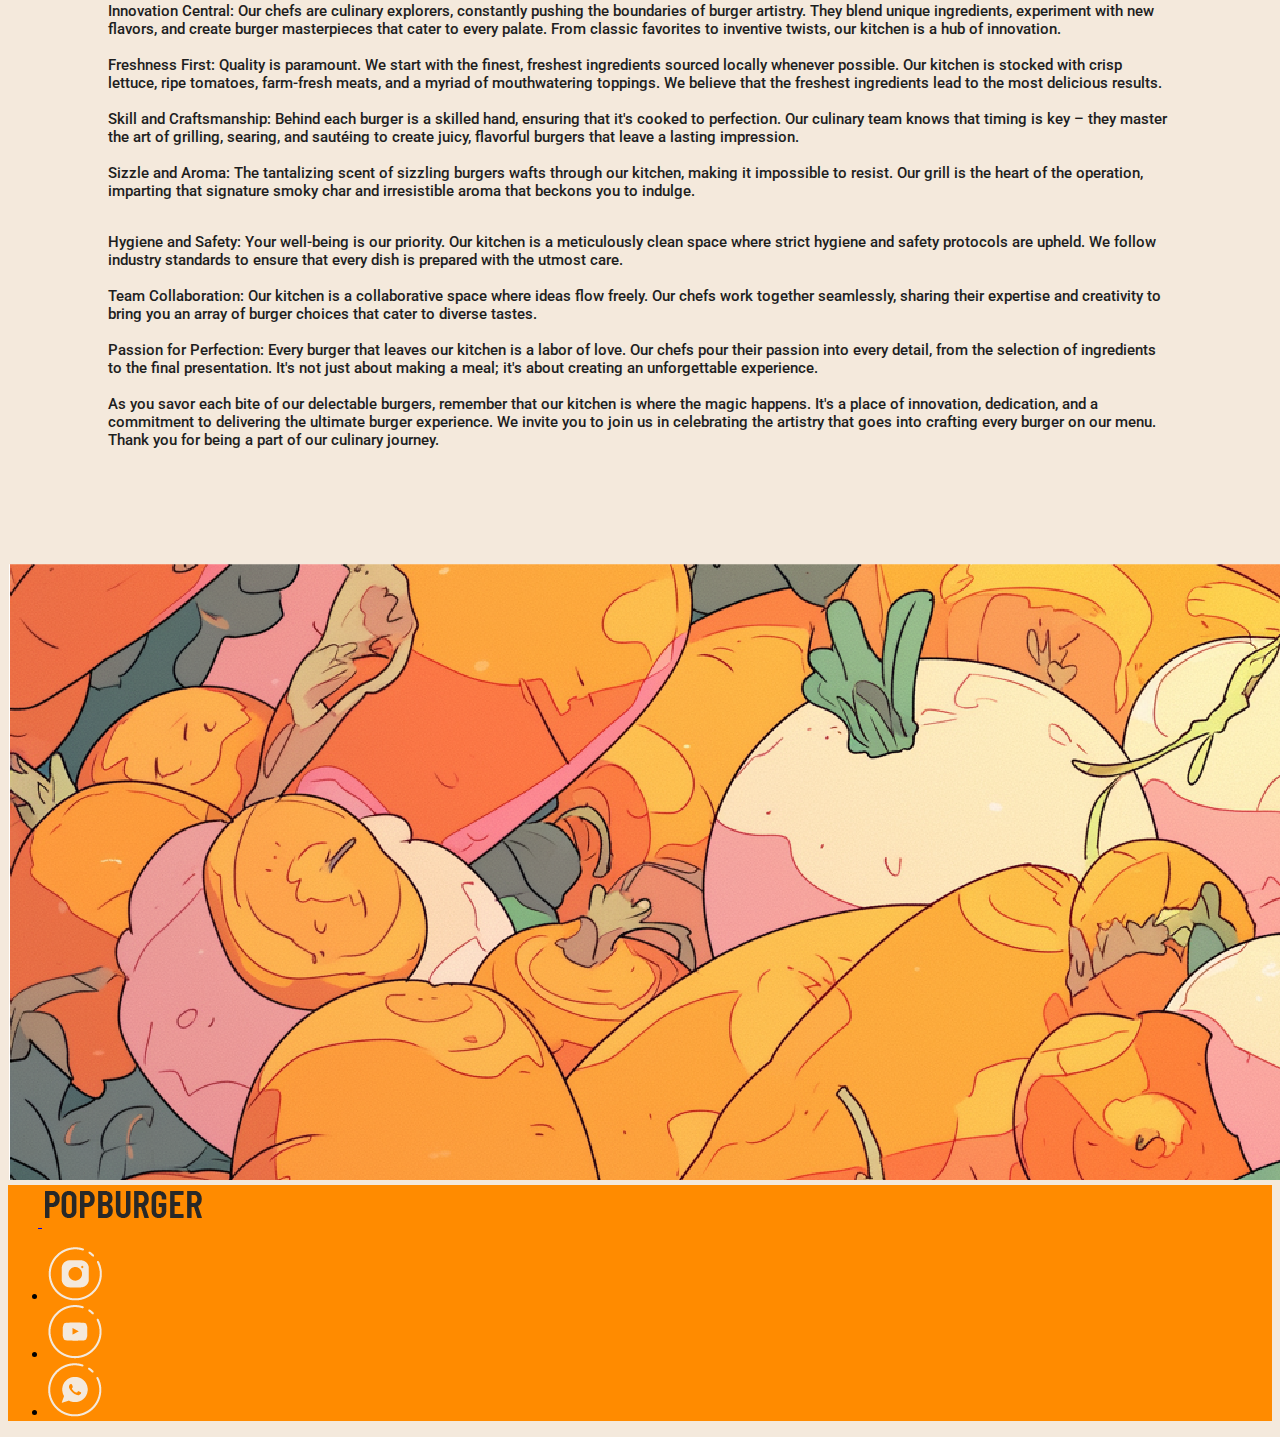
<file: pages/ourkitchen.html>
<!DOCTYPE html>
<html lang="en">
<head>
    <meta charset="UTF-8">
    <meta name="viewport" content="width=device-width, initial-scale=1.0">
    <title>POPBURGER - Our Kitchen</title>
    
    <!-- Link a CSS Bootstrap -->
    <link href="https://cdn.jsdelivr.net/npm/bootstrap@5.3.1/dist/css/bootstrap.min.css" rel="stylesheet" integrity="sha384-4bw+/aepP/YC94hEpVNVgiZdgIC5+VKNBQNGCHeKRQN+PtmoHDEXuppvnDJzQIu9" crossorigin="anonymous">
    
    <!-- Mi CSS -->
    <link rel="stylesheet" href="../css/style.css">

    <!-- Meta Description -->
    <meta name="description" content="Welcome to the best burger restaurant experience ever with a touch of the fifties and japanese pop-culture">

    <!-- Meta Keywords, no se utilizan actualmente -->
    <meta name="keywords" content="burger, San Francisco, pop">


</head>
<body class="container-fluid ourKitchen">

    <!-- NavBar empieza aca -->
    <header class="navbar navbar-expand-lg">
        <div class="container-fluid ">
          <a class="navbar-brand" href="../index.html"><img class="logo" src="../img/logo.png" alt="Popburger logo"></a>

          <button class="navbar-toggler" type="button" data-bs-toggle="collapse" data-bs-target="#navbarNav" aria-controls="navbarNav" aria-expanded="false" aria-label="Toggle navigation">
            <span class="navbar-toggler-icon"></span>
          </button>

          <nav class="collapse navbar-collapse " id="navbarNav">
            <ul class="navbar-nav ms-auto fonts">
              <li class="nav-item">
                <a class="nav-link" href="../index.html">Home</a>
              </li>
              <li class="nav-item">
                <a class="nav-link" href="menu.html">Menu</a>
              </li>
              <li class="nav-item">
                <a class="nav-link" href="ourkitchen.html">Our Kitchen</a>
              </li>
              <li class="nav-item">
                <a class="nav-link" href="history.html">History</a>
              </li>
              <li class="nav-item">
                <a class="nav-link" href="booking.html">Booking</a>
              </li>
            </ul>
        </nav>
        </div>
    </header>
    <!-- NavBar termina aca -->

    <!-- Empieza Imagen decorativa -->
    <img src="../img/kitchen.png" class="img-fluid w-100 mx-0 px-0" alt="Anime-style illustration of an African-American chef.">
    <!-- Termina Imagen decorativa -->

    <!-- Empiezan columnas de texto -->
    <div class="container descriptionKitchen">
        <div class="row">
          <div class="col-md-6">
            <p class="pKitchen">
              Welcome to the bustling heart of our burger haven – the kitchen! Behind the scenes, our culinary maestros orchestrate a symphony of flavors, crafting each burger with precision,    passion, and a dash of creativity.

              Our kitchen is a haven where sizzling patties meet sizzling ideas. Here's a glimpse of what happens within these culinary walls:<br><br>
              
              Innovation Central: Our chefs are culinary explorers, constantly pushing the boundaries of burger artistry. They blend unique ingredients, experiment with new flavors, and create burger masterpieces that cater to every palate. From classic favorites to inventive twists, our kitchen is a hub of innovation.<br><br>
              
              Freshness First: Quality is paramount. We start with the finest, freshest ingredients sourced locally whenever possible. Our kitchen is stocked with crisp lettuce, ripe tomatoes, farm-fresh meats, and a myriad of mouthwatering toppings. We believe that the freshest ingredients lead to the most delicious results.<br><br>
              
              Skill and Craftsmanship: Behind each burger is a skilled hand, ensuring that it's cooked to perfection. Our culinary team knows that timing is key – they master the art of grilling, searing, and sautéing to create juicy, flavorful burgers that leave a lasting impression.<br><br>

              Sizzle and Aroma: The tantalizing scent of sizzling burgers wafts through our kitchen, making it impossible to resist. Our grill is the heart of the operation, imparting that signature smoky char and irresistible aroma that beckons you to indulge.<br><br>
            </p>
          </div>
          <div class="col-md-6">
            <p class="pKitchen">
             
              Hygiene and Safety: Your well-being is our priority. Our kitchen is a meticulously clean space where strict hygiene and safety protocols are upheld. We follow industry standards to ensure that every dish is prepared with the utmost care.<br><br>

              Team Collaboration: Our kitchen is a collaborative space where ideas flow freely. Our chefs work together seamlessly, sharing their expertise and creativity to bring you an array of burger choices that cater to diverse tastes.<br><br>
              
              Passion for Perfection: Every burger that leaves our kitchen is a labor of love. Our chefs pour their passion into every detail, from the selection of ingredients to the final presentation. It's not just about making a meal; it's about creating an unforgettable experience.<br><br>
              
              As you savor each bite of our delectable burgers, remember that our kitchen is where the magic happens. It's a place of innovation, dedication, and a commitment to delivering the ultimate burger experience. We invite you to join us in celebrating the artistry that goes into crafting every burger on our menu. Thank you for being a part of our culinary journey.
            </p>
          </div>
        </div>
      </div>
    <!-- terminan columanas de texto -->

        <!-- Empieza Imagen vegetales -->
            <img src="../img/vegetables.png" class="img-fluid w-100 mx-0 px-0" alt="Illustration of various vegetables.">            
        <!-- Termina Imagen vegetales -->


    <!-- Empieza Footer -->
    <div class="footer">
        <footer class="d-flex flex-wrap justify-content-between align-items-center py-3 my-4">
          <div class="col-md-4 d-flex align-items-center">
            <a href="/" class="mb-3 me-2 mb-md-0 text-body-secondary text-decoration-none lh-1">
              <svg class="bi" width="30" height="24"><use xlink:href="#bootstrap"/></svg>
            </a>
            <span class="mb-3 mb-md-0 text-body-secondary"><img src="../img/logo.png" alt="Popburger logo"></span>
          </div>
      
          <ul class="nav col-md-4 justify-content-end list-unstyled d-flex">

            <li class="ms-3"><a href="https://www.instagram.com/"><img src="../img/igicon.png" alt="Instagram icon"></a></li>

            <li class="ms-3"><a href="https://www.youtube.com/?hl=Es-419"><img src="../img/yticon.png" alt="YouTube icon"></a></li>

            <li class="ms-3"><a href="https://www.whatsapp.com/?lang=es_LA"><img src="../img/waicon.png" alt="WhatsApp icon"></a></li>



          </ul>
        </footer>
      </div>

    <!-- Temina Footer -->
    
    <!--Aca se agrega el Java Script  -->
    <script src="https://cdn.jsdelivr.net/npm/bootstrap@5.3.1/dist/js/bootstrap.bundle.min.js" integrity="sha384-HwwvtgBNo3bZJJLYd8oVXjrBZt8cqVSpeBNS5n7C8IVInixGAoxmnlMuBnhbgrkm" crossorigin="anonymous"></script>
</body>
</html>
</file>
<file: css/style.css>
@import url("https://fonts.googleapis.com/css2?family=Barlow+Condensed:ital,wght@0,100;0,200;0,300;0,400;0,500;0,600;0,700;0,800;0,900;1,100;1,200;1,300;1,400;1,500;1,600;1,700;1,800;1,900&display=swap");
@import url("https://fonts.googleapis.com/css2?family=Roboto:ital,wght@0,100;0,300;0,400;0,500;0,700;0,900;1,100;1,300;1,400;1,500;1,700;1,900&display=swap");
@import url("https://fonts.googleapis.com/css2?family=Cherry+Bomb+One&family=Roboto:ital,wght@0,100;0,300;0,400;0,500;0,700;0,900;1,100;1,300;1,400;1,500;1,700;1,900&display=swap");
.logo {
  width: 160px;
}

body {
  background-color: #ff8b00;
}

header {
  background-color: #ff8b00;
}

.fonts {
  font-family: "Barlow Condensed", sans-serif;
  font-weight: 600;
  font-size: 35px;
  text-transform: uppercase;
  color: #1e1e1e;
}

.fonts li a:hover {
  color: white;
}

h1 {
  font-family: "Barlow Condensed", sans-serif;
  font-weight: 600;
  font-size: 140px;
  line-height: 110px;
  color: white;
  margin-bottom: 30px;
}

h2 {
  font-family: "Barlow Condensed", sans-serif;
  font-weight: 600;
  font-size: 100px;
  text-transform: uppercase;
  color: white;
}

h3 {
  font-family: "Cherry Bomb One", sans-serif;
  color: #1e1e1e;
  font-size: 50px;
}

p {
  color: white;
  font-family: "Roboto", sans-serif;
  font-weight: 500;
  font-size: 15px;
}

.welcome {
  margin-top: 50px;
}

.welcomeP {
  padding-top: 25px;
}

.bookingTitle {
  color: #1e1e1e;
  font-size: 120px;
}

.btn {
  background-color: #1e1e1e;
}

.bookImg {
  margin-top: 50px;
}

.descriptionKitchen {
  padding: 100px;
}

.ourKitchen {
  background-color: #f4e9dc;
}

.pKitchen {
  color: #1e1e1e;
}

.footer {
  background-color: #ff8b00;
}

.hHistory {
  color: #1e1e1e;
}

.cook {
  padding-top: 125px;
}

.formText {
  color: white;
  font-family: "Roboto", sans-serif;
  font-weight: 500;
  font-size: 15px;
}

/*# sourceMappingURL=style.css.map */
</file>
